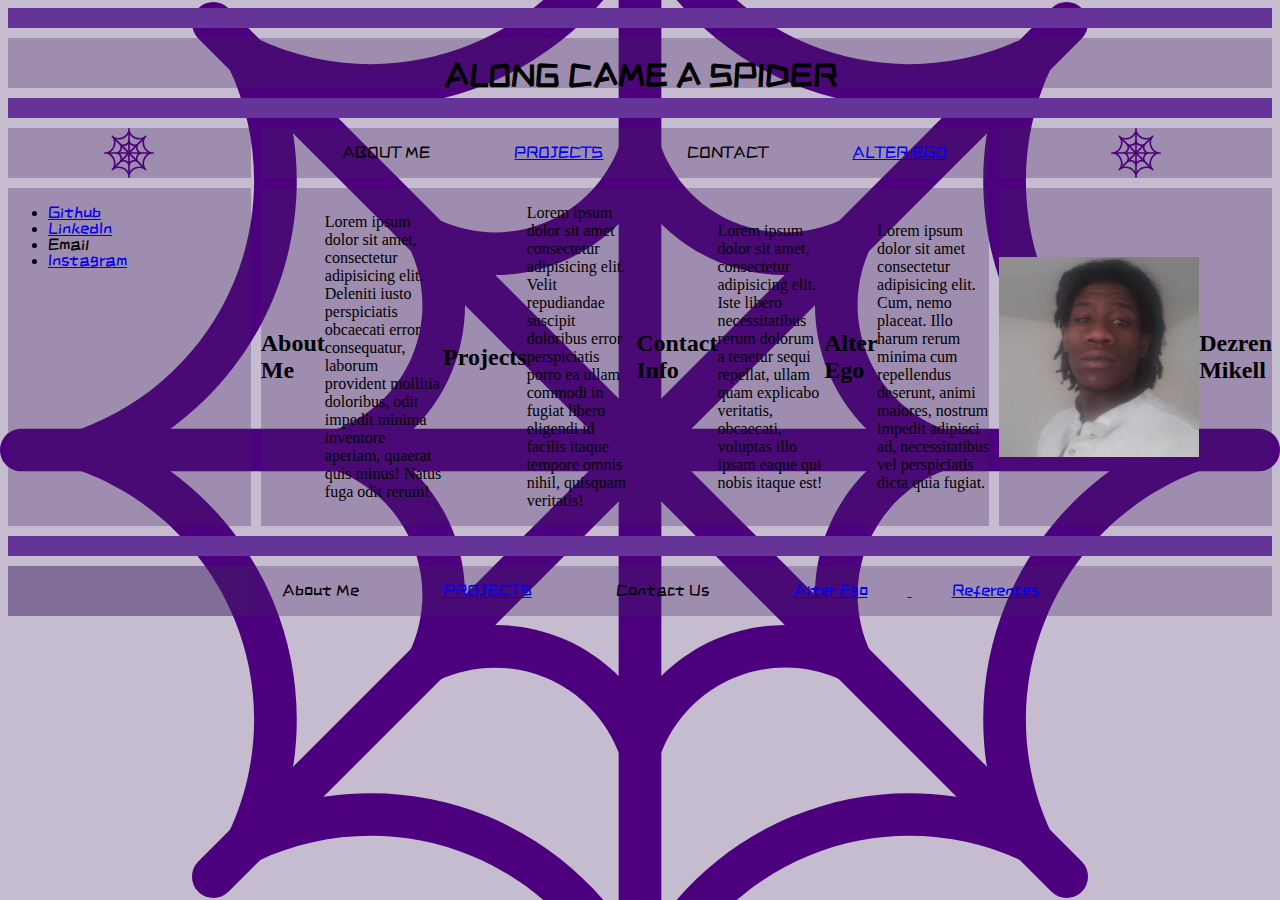
<file: dezrenmikell.github.io/index.html>
<!DOCTYPE html>
<html lang="en">
<head>
    <meta charset="UTF-8">
    <meta name="viewport" content="width=device-width, initial-scale=1.0">
    <meta http-equiv="X-UA-Compatible" content="ie=edge">  
    <link href="https://fonts.googleapis.com/css?family=ZCOOL+KuaiLe" rel="stylesheet">
    <link rel="stylesheet" href="style.css">
    <title>ALONG CAME A SPIDER</title>
</head>
<body>
    <div class="parent">
        <div class="child-one">
        </div>
        <div class="child-two">
            <h1>
                ALONG CAME A SPIDER
            </h1>
        </div>
        <div class="child-three">
            </div>
        <div class="child-four">
                <img src="images/1301732.svg" alt="spiderweb">
            </div>
        <div class="child-five">
            <ul>
                <li class="nav">ABOUT ME</li>
                <li class="nav"><a href= "https://git.generalassemb.ly/dezrenmikell?tab=repositories">PROJECTS</a></li>
                <li class="nav">CONTACT</li>
                <li class="nav"><a href="index_juice.html">ALTER EGO</a></li>
            </ul>
            
        </div>
        <div class="child-six">
        <img src="images/1301732.svg" alt="spiderweb">
        </div>
        <div class="child-seven">
            <ul>
                <li><a href="https://git.generalassemb.ly/dezrenmikell">Github</a></li>
                <li><a href="https://www.linkedin.com/in/dezren-mikell">LinkedIn</a></li>
                <li> Email</li>
                <li><a href="https://instagram.com/juice_leroy">Instagram</a></li>
            </ul>
        </div>
        
        <div class="child-eight">
                <h2>About Me</h2>
               
                <p>  Lorem ipsum dolor sit amet, consectetur adipisicing elit. Deleniti iusto perspiciatis obcaecati error consequatur, laborum provident mollitia doloribus, odit impedit minima inventore aperiam, quaerat quis minus! Natus fuga odit rerum!</p>

                <br />

                <h2>Projects</h2>

                <p> Lorem ipsum dolor sit amet consectetur adipisicing elit. Velit repudiandae suscipit doloribus error perspiciatis porro ea ullam commodi in fugiat libero eligendi id facilis itaque tempore omnis nihil, quisquam veritatis!</p>

                <br />

                <h2>Contact Info</h2>

                <p>Lorem ipsum dolor sit amet, consectetur adipisicing elit. Iste libero necessitatibus rerum dolorum a tenetur sequi repellat, ullam quam explicabo veritatis, obcaecati, voluptas illo ipsam eaque qui nobis itaque est!</p>

                <br />

                <h2>Alter Ego</h2>

                <p> Lorem ipsum dolor sit amet consectetur adipisicing elit. Cum, nemo placeat. Illo harum rerum minima cum repellendus deserunt, animi maiores, nostrum impedit adipisci ad, necessitatibus vel perspiciatis dicta quia fugiat.</p>


        </div>
        <div class="child-nine">
            <img class="profile" src="images/49085997_10215866854441610_7380964039058259968_n.jpg" alt="profile picture">
            
            <h2>Dezren Mikell</h2>
            </div>
        <div class="child-ten">
            </div>
        <div class="child-eleven">
            </div>
        <div class="child-twelve">
            <ul>
                <li class="nav">About Me</li>
                <li class="nav"><a href= "https://git.generalassemb.ly/dezrenmikell?tab=repositories">PROJECTS</a></li>
                <li class="nav">Contact Us</li>
                <li class="nav"><a href="index_juice.html">Alter Ego</li>
                <li class="nav">References</li>
            </ul>
            
        </div>
        <div class="child-thirteen">
        </div>
        
    </div>
    
</body>
</html>
</file>
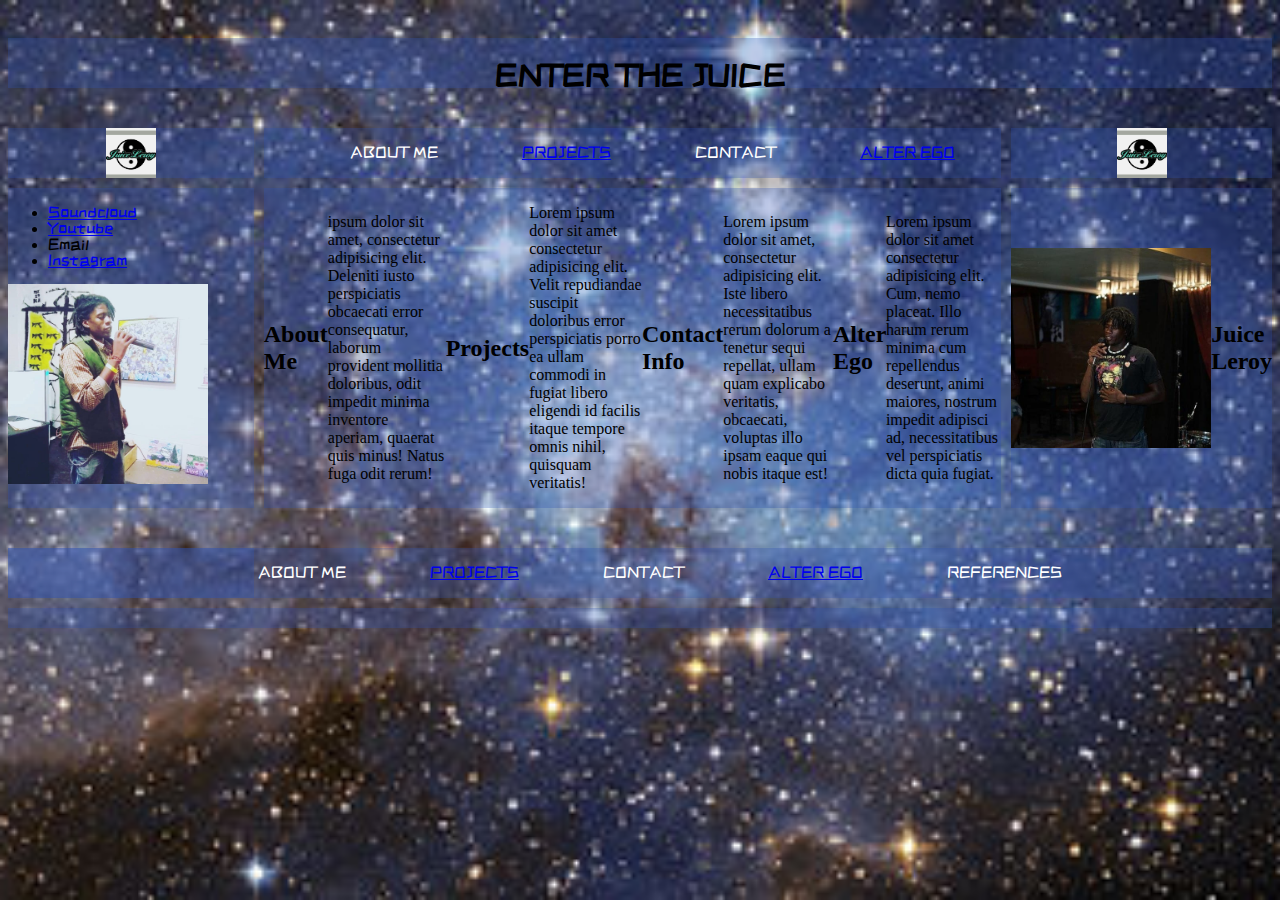
<file: dezrenmikell.github.io/index_juice.html>
<!DOCTYPE html>
<html lang="en">
<head>
    <meta charset="UTF-8">
    <meta name="viewport" content="width=device-width, initial-scale=1.0">
    <meta http-equiv="X-UA-Compatible" content="ie=edge">  
    <link href="https://fonts.googleapis.com/css?family=ZCOOL+KuaiLe" rel="stylesheet">
    <link rel="stylesheet" href="style_juice.css">
    <title>ENTER THE JUICE</title>
</head>
<body>
    <div class="parent">
        <div class="child-one">
        </div>
        <div class="child-two">
            <h1>
                ENTER THE JUICE
            </h1>
        </div>
        <div class="child-three">
            </div>
        <div class="child-four">
                <img src="images/35329079_10214417170440416_5611848867894001664_n.jpg" alt="juicelogo">
            </div>
        <div class="child-five">
            <ul>
                <li class="nav">ABOUT ME</li>
                <li class="nav"><a href= 'https:soundcloud.com/juiceleroy'>PROJECTS</a></li>
                <li class="nav">CONTACT</li>
                <li class="nav"><a href="index.html"> ALTER EGO</a></li>
            </ul>
            
        </div>
        <div class="child-six">
        <img src="images/35329079_10214417170440416_5611848867894001664_n.jpg" alt="juicelogp">
        </div>
        <div class="child-seven">
            <ul>
                <li><a href="https://soundcloud.com/juiceleroy">Soundcloud</a></li>
                <li><a href="https://www.youtube.com/channel/UCKHQnAV2V-QMVOC4z4FO68w?view_as=subscriber">Youtube</a></li>
                <li> Email</li>
                <li><a href="https://instagram.com/juice_leroy">Instagram</a></li>
            </ul>
            <img class="profile" src="images/45805326_10215580465362062_2560696077816692736_n.jpg"alt ="profile picture">
        </div>
        
        <div class="child-eight">
                <h2>About Me</h2>
               
                <p>  ipsum dolor sit amet, consectetur adipisicing elit. Deleniti iusto perspiciatis obcaecati error consequatur, laborum provident mollitia doloribus, odit impedit minima inventore aperiam, quaerat quis minus! Natus fuga odit rerum!</p>

                <br />

                <h2>Projects</h2>

                <p> Lorem ipsum dolor sit amet consectetur adipisicing elit. Velit repudiandae suscipit doloribus error perspiciatis porro ea ullam commodi in fugiat libero eligendi id facilis itaque tempore omnis nihil, quisquam veritatis!</p>

                <br />

                <h2>Contact Info</h2>

                <p>Lorem ipsum dolor sit amet, consectetur adipisicing elit. Iste libero necessitatibus rerum dolorum a tenetur sequi repellat, ullam quam explicabo veritatis, obcaecati, voluptas illo ipsam eaque qui nobis itaque est!</p>

                <br />

                <h2>Alter Ego</h2>

                <p> Lorem ipsum dolor sit amet consectetur adipisicing elit. Cum, nemo placeat. Illo harum rerum minima cum repellendus deserunt, animi maiores, nostrum impedit adipisci ad, necessitatibus vel perspiciatis dicta quia fugiat.</p>


        </div>
        <div class="child-nine">
            <img class="profile" src="images/39746397_10214942642096879_24475734424682496_n.jpg" alt="profile picture">
            <h2>Juice Leroy</h2>
            </div>
        <div class="child-ten">
            </div>
        <div class="child-eleven">
            </div>
        <div class="child-twelve">
            <ul>
                <li class="nav">ABOUT ME</li>
                <li class="nav"><a href= 'https:soundcloud.com/juiceleroy'>PROJECTS</a></li>
                <li class="nav">CONTACT</li>
                <li class="nav"><a href="index.html"> ALTER EGO</a></li>
                <li class="nav">REFERENCES</li>
            </ul>
            
        </div>
        <div class="child-thirteen">
        </div>
    </div>

</body>
</html>
</file>
<file: dezrenmikell.github.io/style.css>
title{
    font-family: 'ZCOOL KuaiLe', cursive;
}

.nav{
    list-style-type: none;
      display: inline;
      font-family: 'ZCOOL KuaiLe', cursive;
      padding: 0 40px;
}

body{
    background: rebeccapurple;
    
}

.parent{
    display: grid;
    grid-template-rows: 20px 50px 20px 50px 1fr 20px 50px 20px;
    grid-template-columns: 1fr 3fr 1fr;
    grid-gap: 10px;
  }

  .child-one{
    grid-row: 1;
    grid-column: 1 / span 3;
    background: rebeccapurple;

  }
  .child-two{
    grid-row: 2;
    grid-column: 1 / span 3;
    background: rgba(66, 33, 99, .3);
    font-family: 'ZCOOL KuaiLe', cursive;
    display: flex;
    text-align: center;
    justify-content: center;
  }
  .child-three{
    grid-row: 3;
    grid-column: 1 / span 3;
    background: rebeccapurple;
  }
  
  .child-five{
    grid-row: 4;
    grid-column: 2;
    background: rgba(66, 33, 99, .3);
    display: grid;
    text-align: center;
    align-items: center;
    justify-content: center;
    border-bottom: 50px;
    border-color: rebeccapurple;

    
  }
  .child-four{
    grid-row: 4;
    grid-column: 1;
    background: rgba(66, 33, 99, .3);
    display: flex;
    align-items: center;
    justify-content: center;
  

  }
  .child-six{
    grid-row: 4;
    grid-column: 3;
    background: rgba(66, 33, 99, .3);
    display: flex;
    align-items: center;
    justify-content: center;
    

  }
  .child-seven{
    grid-row: 5;
    grid-column: 1 ;
    background: rgba(66, 33, 99, .3);
    text-align: left;
    font-family: 'ZCOOL KuaiLe', cursive;
    

  }
 

  .child-eight{
    grid-row: 5;
    grid-column: 2;
    background: rgba(66, 33, 99, .3);
    display: flex;
    align-items: center;
    
    
  }
   .profile{
    width: 200px;
    height: 200px;
   
  }
  .child-nine{
    grid-row: 5;
    grid-column: 3;
    background: rgba(66, 33, 99, .3);
    display: flex;
    align-items: center;
    justify-content: center;

  }
  .child-ten{
    grid-row: 6;
    grid-column: 1 / span 3;
    background: rebeccapurple;

  }
  .child-eleven{
    grid-row: 7;
    grid-column: 1;
    background: rgba(66, 33, 99, .3);

  }
  .child-twelve{
    grid-row: 7;
    grid-column: 1 / span 3;
    background: rgba(66, 33, 99, .3);
    text-align: center;

  }
  .child-thirteen{
    grid-row: 8;
    grid-column: 1 / span 3;
    background: rebeccapurple;

  }
  img{
      width: 50px;
      height: 50px;
      align-items: center;
      justify-content: center;
      
      
  }
  body{
    background: rgba(66, 33, 99, .3);
    background-image: url("images/1301732.svg");
    background-repeat: no-repeat;
    background-attachment: fixed;
    background-position: center;
    background-size: cover;
  }
</file>
<file: dezrenmikell.github.io/style_juice.css>
title{
    font-family: 'ZCOOL KuaiLe', cursive;
}

.nav{
    list-style-type: none;
      display: inline;
      font-family: 'ZCOOL KuaiLe', cursive;
      padding: 0 40px;
      color: white;
}

.parent{
    display: grid;
    grid-template-rows: 20px 50px 20px 50px 1fr 20px 50px 20px;
    grid-template-columns: 1fr 3fr 1fr;
    grid-gap: 10px;
  }

  .child-one{
    grid-row: 1;
    grid-column: 1 / span 3;
    

  }
  .child-two{
    grid-row: 2;
    grid-column: 1 / span 3;
    background: rgba(46, 84, 179, 0.3);
    font-family: 'ZCOOL KuaiLe', cursive;
    text-align: center;
  }
  .child-three{
    grid-row: 3;
    grid-column: 1 / span 3;
   
  }
  
  .child-five{
    grid-row: 4;
    grid-column: 2;
    background: rgba(46, 84, 179, 0.3);
    display: grid;
    text-align: center;
    align-items: center;
    justify-content: center;
    border-bottom: 50px;
   

    
  }
  .child-four{
    grid-row: 4;
    grid-column: 1;
    background: rgba(46, 84, 179, 0.3);
    display: flex;
    align-items: center;
    justify-content: center;

  }
  .child-six{
    grid-row: 4;
    grid-column: 3;
    background: rgba(46, 84, 179, 0.3);
    display: flex;
    align-items: center;
    justify-content: center;
    

  }
  .child-seven{
    grid-row: 5;
    grid-column: 1 ;
    background: rgba(46, 84, 179, 0.3);
    text-align: left;
    font-family: 'ZCOOL KuaiLe', cursive;
    

  }
 

  .child-eight{
    grid-row: 5;
    grid-column: 2;
    background: rgba(46, 84, 179, 0.3);
    display: flex;
    align-items: center;
    
    
    
  }
   .profile{
    width: 200px;
    height: 200px;
   
  }
  .child-nine{
    grid-row: 5;
    grid-column: 3;
    background: rgba(46, 84, 179, 0.3);
    display: flex;
    align-items: center;
    justify-content: center;

  }
  .child-ten{
    grid-row: 6;
    grid-column: 1 / span 3;
    

  }
  .child-eleven{
    grid-row: 7;
    grid-column: 1;
    background: rgba(46, 84, 179, 0.3);

  }
  .child-twelve{
    grid-row: 7;
    grid-column: 1 / span 3;
    background:rgba(46, 84, 179, 0.3);
    text-align: center;

  }
  .child-thirteen{
    grid-row: 8;
    grid-column: 1 / span 3;
    background: rgba(46, 84, 179, 0.3);

  }
  img{
      width: 50px;
      height: 50px;
      align-items: center;
      justify-content: center
  }
  body {
    
    
    background: rgba(66, 33, 99, .3);
    background-image: url("images/Starsinthesky.jpg");
    background-repeat: no-repeat;
    background-attachment: fixed;
    background-position: center;
    background-size: cover;
   }
</file>
